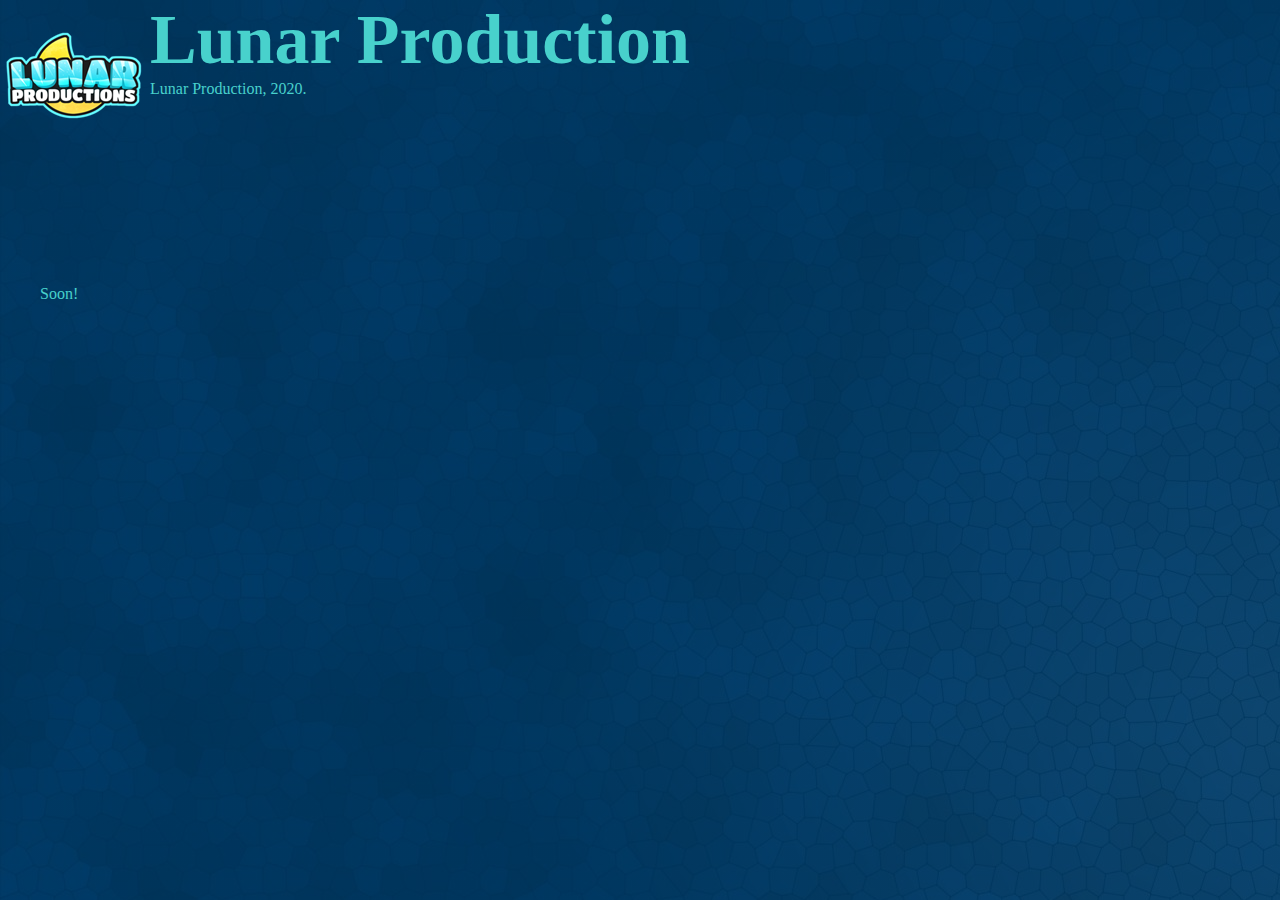
<file: about/index.html>
<!DOCTYPE html>
<html>
<head>
	<title>Lunar Production</title>
	<link rel="stylesheet" type="text/css" href="style.css">
</head>
<body>
<header>
	<div class="logo">
		<img src="logo.png">
	</div>
	<div class="main">
		<ul>
			Soon!
		</ul>
	</div>
	<div class="title">
		<h1>Lunar Production</h1>
	</div>

	<div class="text">
		<p1>
			Lunar Production, 2020.
		</p1>
	</div>
</header>
</body>
</html>
</file>
<file: about/style.css>
*{
	margin: 0;
	padding: 0;
	font-family: Century Gothic;
}

header{
	background-image:linear-gradient(rgba(0,0,0,0.5),rgba(0,0,0,0.5)), url(background.jpg);
	height: 100vh
}

ul{
	position: absolute;
	float: right;
	color: #48D1CC;
	top: 30%;
	list-style-type: none;
	margin-top: 15px;

}

ul li{
	display: inline-block;
}

ul li a{
	text-decoration: none;
	color: #fff;
	padding: 5px 20px;
	border: 1px solid transparent;
	transition: 0.6s ease;
}

ul li a:hover{
	background-color: #48D1CC;
	color: #000;
}

ul li.active a{
	background-color: #48D1CC;
	color: #000;
}

.logo img{
	float: left;
	width: 50px
	height: auto;
}

.main{
	max-width: 1200px;
	margin: auto;
}


.title h1{
	color: #48D1CC;
	font-size: 70px;
}

.button{
	position: absolute;
	top:50%;
	left: 50%;
	transform: translate(-50%-50%);
}

.btn{
	border: 1px solid #fff;
	padding: 10px 30px;
	color: #48D1CC;
	text-decoration: none;
}

.text{
	margin: 0;
	padding: 0;
	color: #48D1CC;
	font-family: Century Gothic;
}
</file>
